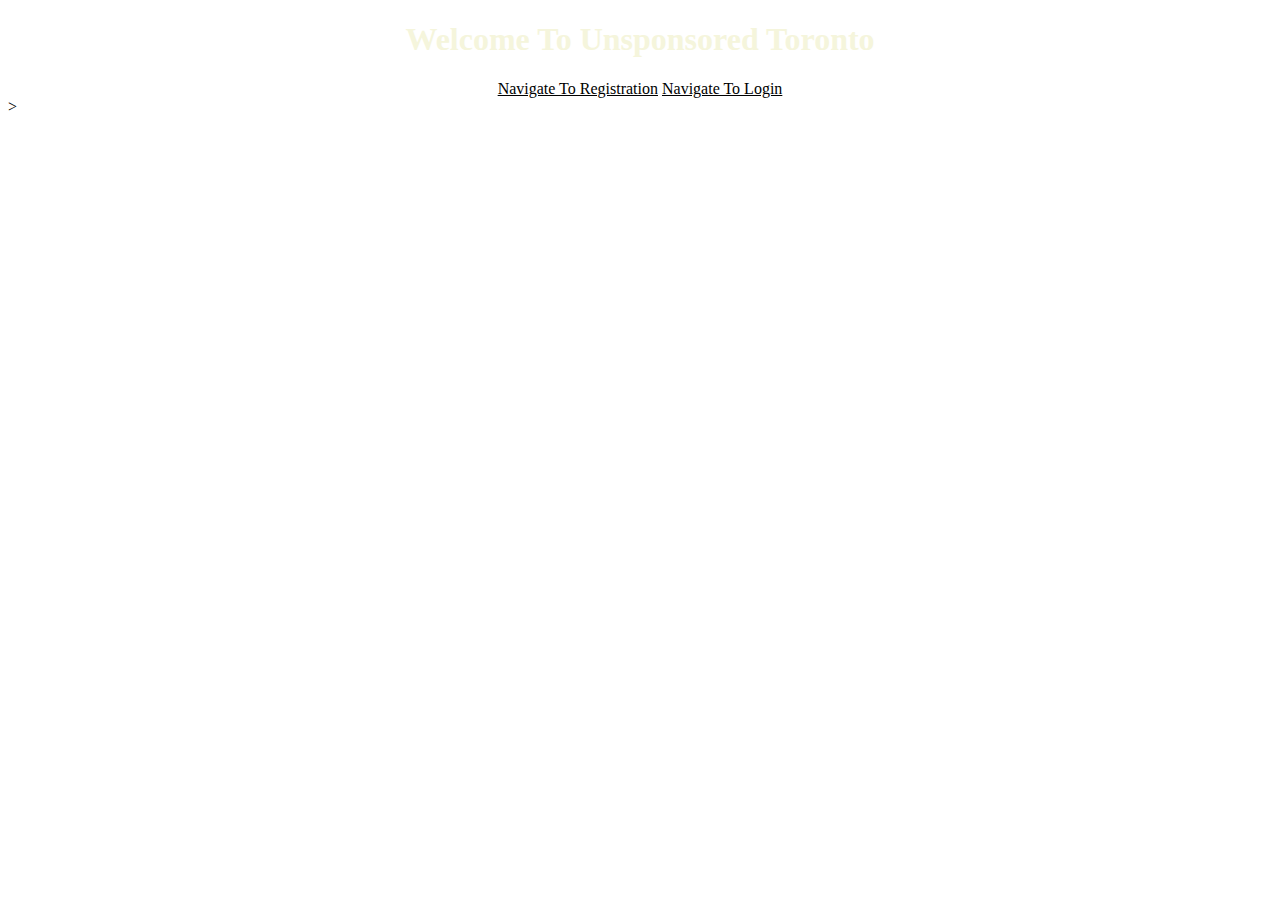
<file: src/main/resources/static/index.html>
<!DOCTYPE html>
<html lang="en">
<head>
    <meta charset="UTF-8">
    <title>Welcome Page</title>
    <link rel="stylesheet" href="css/style.css">
</head>
<body class="homepage">
<div>
<h1 class="welcome">Welcome To Unsponsored Toronto</h1>
    <div style="text-align: center">
<a style="color: black" href="/register">Navigate To Registration</a>
<a style="color: black" href="/login">Navigate To Login</a>
    </div>
</div>
</body>
</html>>
</file>
<file: src/main/resources/static/css/style.css>
html { height: 100% }
::-moz-selection { background: #fe57a1; color: #fff; text-shadow: none; }
::selection { background: #fe57a1; color: #fff; text-shadow: none; }
body { background-image:url('https://wallpapermemory.com/uploads/311/tuned-cars-wallpaper-hd-1920x1200-433177.jpg');
      background-repeat: no-repeat;
      height: 100%;
      background-position: center;
      background-size: cover;
}
h1.welcome{
    text-align: center;
    font-family: "Copperplate Gothic Light", Papyrus, fantasy;
    color: beige;
    border: black;
}
.login {
    background: #eceeee;
    border: 1px solid #42464b;
    border-radius: 6px;
    height: 245px;
    margin: 20px auto 0;
    width: 298px;
}
.login h1 {
    background-image: linear-gradient(top, #f1f3f3, #d4dae0);
    border-bottom: 1px solid #a6abaf;
    border-radius: 6px 6px 0 0;
    box-sizing: border-box;
    color: #727678;
    display: block;
    height: 43px;
    font: 600 14px/1 'Open Sans', sans-serif;
    padding-top: 14px;
    margin: 0;
    text-align: center;
    text-shadow: 0 -1px 0 rgba(0,0,0,0.2), 0 1px 0 #fff;
}
.register{
    background: #eceeee;
    border: 1px solid #42464b;
    border-radius: 6px;
    height: 300px;
    margin: 20px auto 0;
    width: 298px;
}
.register h1{
    background-image: linear-gradient(top, #f1f3f3, #d4dae0);
    border-bottom: 1px solid #a6abaf;
    border-radius: 6px 6px 0 0;
    box-sizing: border-box;
    color: #727678;
    display: block;
    height: 43px;
    font: 600 14px/1 'Open Sans', sans-serif;
    padding-top: 14px;
    margin: 0;
    text-align: center;
    text-shadow: 0 -1px 0 rgba(0,0,0,0.2), 0 1px 0 #fff;
}
input[type="password"], input[type="text"], input[type="email"] {
    background: url('http://i.minus.com/ibhqW9Buanohx2.png') center left no-repeat, linear-gradient(top, #d6d7d7, #dee0e0);
    border: 1px solid #a1a3a3;
    border-radius: 4px;
    box-shadow: 0 1px #fff;
    box-sizing: border-box;
    color: #696969;
    height: 39px;
    margin: 31px 0 0 29px;
    padding-left: 37px;
    transition: box-shadow 0.3s;
    width: 240px;
}
input[type="password"]:focus, input[type="text"], input[type="email"]:focus {
    box-shadow: 0 0 4px 1px rgba(55, 166, 155, 0.3);
    outline: 0;
}
.show-password {
    display: block;
    height: 16px;
    margin: 26px 0 0 28px;
    width: 87px;
}
input[type="checkbox"] {
    cursor: pointer;
    height: 16px;
    opacity: 0;
    position: relative;
    width: 64px;
}
input[type="checkbox"]:checked {
    left: 29px;
    width: 58px;
}
.toggle {
    background: url(http://i.minus.com/ibitS19pe8PVX6.png) no-repeat;
    display: block;
    height: 16px;
    margin-top: -20px;
    width: 87px;
    z-index: -1;
}
input[type="checkbox"]:checked + .toggle { background-position: 0 -16px }
.forgot {
    color: #7f7f7f;
    display: inline-block;
    float: right;
    font: 12px/1 sans-serif;
    left: -19px;
    position: relative;
    text-decoration: none;
    top: 5px;
    transition: color .4s;
}
.forgot:hover { color: #3b3b3b }
input[type="submit"] {
    width:240px;
    height:35px;
    display:block;
    font-family:Arial, "Helvetica", sans-serif;
    font-size:16px;
    font-weight:bold;
    color:#fff;
    text-decoration:none;
    text-transform:uppercase;
    text-align:center;
    text-shadow:1px 1px 0px #37a69b;
    padding-top:6px;
    margin: 29px 0 0 29px;
    position:relative;
    cursor:pointer;
    border: none;
    background-color: #37a69b;
    background-image: linear-gradient(top,#3db0a6,#3111);
    border-top-left-radius: 5px;
    border-top-right-radius: 5px;
    border-bottom-right-radius: 5px;
    border-bottom-left-radius:5px;
    box-shadow: inset 0px 1px 0px #2ab7ec, 0px 5px 0px 0px #497a78, 0px 10px 5px #999;
}

.shadow {
    background: #000;
    border-radius: 12px 12px 4px 4px;
    box-shadow: 0 0 20px 10px #000;
    height: 12px;
    margin: 30px auto;
    opacity: 0.2;
    width: 270px;
}


input[type="submit"]:active {
    top:3px;
    box-shadow: inset 0px 1px 0px #2ab7ec, 0px 2px 0px 0px #31524d, 0px 5px 3px #999;
}
</file>
